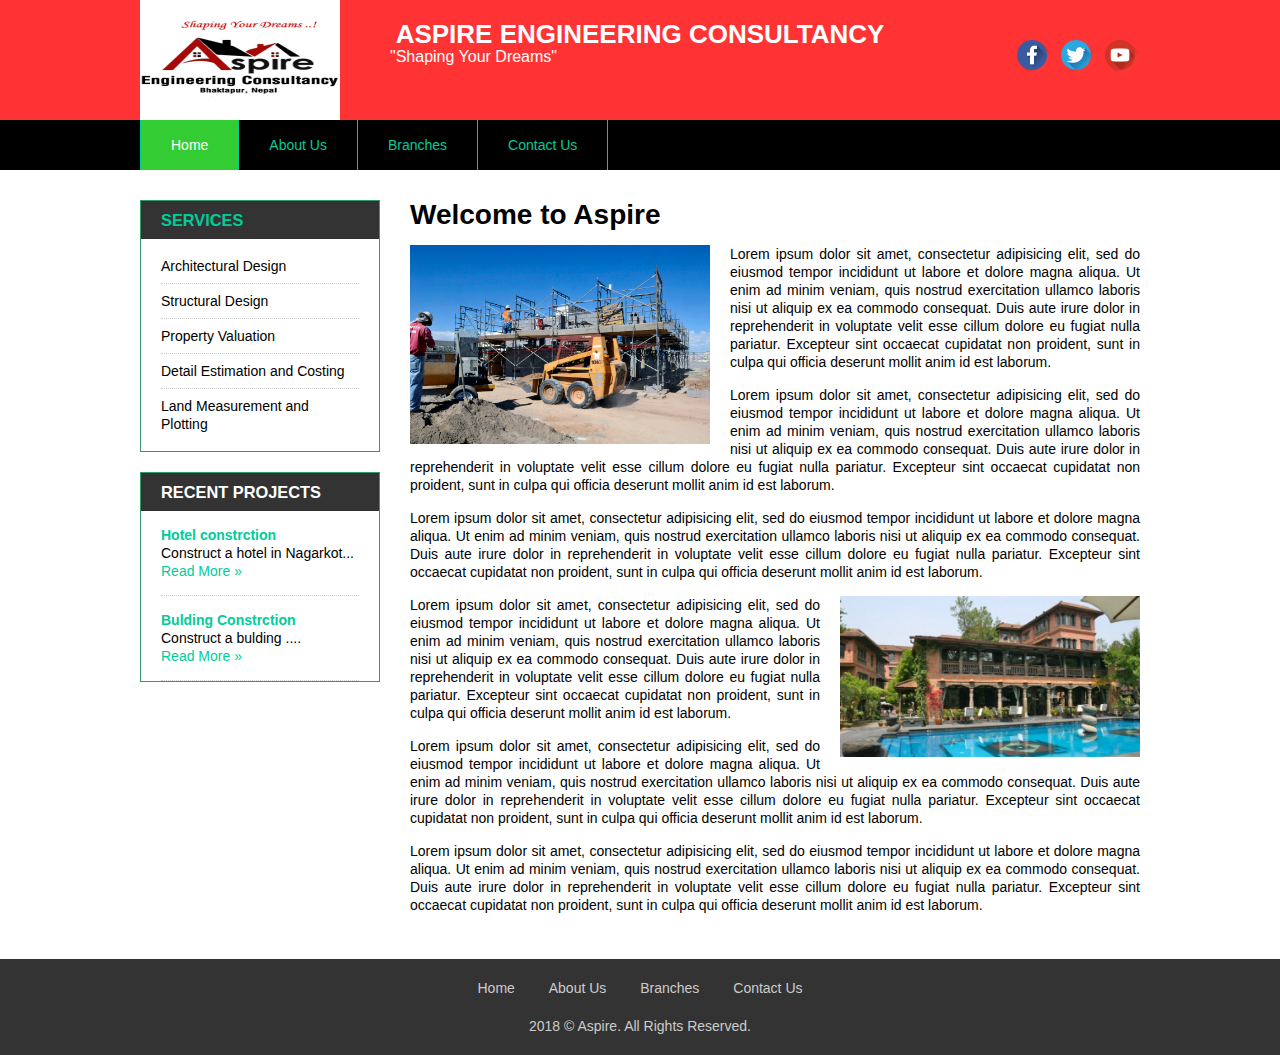
<file: bcas/index.html>
<!DOCTYPE html PUBLIC "-//W3C//DTD XHTML 1.0 Transitional//EN" "http://www.w3.org/TR/xhtml1/DTD/xhtml1-transitional.dtd">
<html xmlns="http://www.w3.org/1999/xhtml">
<head>
<meta http-equiv="Content-Type" content="text/html; charset=utf-8" />
<title>Aspire Consultancy | Aspire</title>
<link href="css/style.css" rel="stylesheet" type="text/css" />
</head>

<body>
<!-- header starts -->
<div class="header">
	<div class="wrapper">
		<div class="logo">
			<a href="index.html"><img src="images/aspirelogo.jpg" alt="Aspire" /></a>
		</div>
		<div class="name">
			<h2>Aspire Engineering Consultancy</h2>
			<p>"Shaping Your Dreams"</p>
		</div>
		<div class="social">
			<a href="http://www.facebook.com"><img src="images/facebook.png" alt="Facebook" /></a>
			<a href="http://www.twitter.com"><img src="images/twitter.png" alt="Twitter" /></a>
			<a href="http://www.youtube.com"><img src="images/youtube.png" alt="Youtube" /></a>
		</div>
		<div class="clear"></div>
	</div>
</div>
<!-- header ends -->

<!-- navigation starts -->
<div class="navigation">
	<div class="wrapper">
		<ul>
			<li class="active"><a href="index.html">Home</a></li>
			<li><a href="aboutus.html">About Us</a></li>
			<li>
				<a href="branches.html">Branches</a>
				
			</li>
			<li><a href="contactus.html">Contact Us</a></li>

		</ul>
	</div>
</div>
<!-- navigation ends -->

<!-- content starts -->
<div class="content">
	<div class="wrapper">
		<div class="sidebar">
			<div class="category">
				<div class="cat-title"><a href="services.html"><h3>Services</h3></a></div>
				<ul>
					<li><a href="services.html">Architectural Design</a></li>
					<li><a href="services.html">Structural Design</a></li>
					<li><a href="services.html">Property Valuation</a></li>
					<li><a href="services.html">Detail Estimation and Costing</a></li>
					<li><a href="services.html">Land Measurement and Plotting</a></li>
				</ul>
			</div>
			<div class="news">
				<h3 class="cat-title">Recent Projects</h3>
				<div class="item">
					<h4><a href="#">Hotel constrction</a></h4>
					<p>Construct a hotel in Nagarkot...</p>
					<a href="#">Read More &raquo;</a>
				</div>
				<div class="item">
					<h4><a href="#">Bulding Constrction</a></h4>
					<p>Construct a bulding ....</p>
					<a href="#">Read More &raquo;</a>
				</div>
			</div>
		</div>
		
		<div class="main-content">
			<h1>Welcome to Aspire</h1>
			<img src="images/bulding.jpg" alt="bulding" class="pull-left homeimg" />
			<p>Lorem ipsum dolor sit amet, consectetur adipisicing elit, sed do eiusmod tempor incididunt ut labore et dolore magna aliqua. Ut enim ad minim veniam, quis nostrud exercitation ullamco laboris nisi ut aliquip ex ea commodo consequat. Duis aute irure dolor in reprehenderit in voluptate velit esse cillum dolore eu fugiat nulla pariatur. Excepteur sint occaecat cupidatat non proident, sunt in culpa qui officia deserunt mollit anim id est laborum.</p>
			<p>Lorem ipsum dolor sit amet, consectetur adipisicing elit, sed do eiusmod tempor incididunt ut labore et dolore magna aliqua. Ut enim ad minim veniam, quis nostrud exercitation ullamco laboris nisi ut aliquip ex ea commodo consequat. Duis aute irure dolor in reprehenderit in voluptate velit esse cillum dolore eu fugiat nulla pariatur. Excepteur sint occaecat cupidatat non proident, sunt in culpa qui officia deserunt mollit anim id est laborum.</p>
			<p>Lorem ipsum dolor sit amet, consectetur adipisicing elit, sed do eiusmod tempor incididunt ut labore et dolore magna aliqua. Ut enim ad minim veniam, quis nostrud exercitation ullamco laboris nisi ut aliquip ex ea commodo consequat. Duis aute irure dolor in reprehenderit in voluptate velit esse cillum dolore eu fugiat nulla pariatur. Excepteur sint occaecat cupidatat non proident, sunt in culpa qui officia deserunt mollit anim id est laborum.</p>
			<img src="images/hotel.jpg" alt="hotel" class="pull-right homeimg" />
			<p>Lorem ipsum dolor sit amet, consectetur adipisicing elit, sed do eiusmod tempor incididunt ut labore et dolore magna aliqua. Ut enim ad minim veniam, quis nostrud exercitation ullamco laboris nisi ut aliquip ex ea commodo consequat. Duis aute irure dolor in reprehenderit in voluptate velit esse cillum dolore eu fugiat nulla pariatur. Excepteur sint occaecat cupidatat non proident, sunt in culpa qui officia deserunt mollit anim id est laborum.</p>
			<p>Lorem ipsum dolor sit amet, consectetur adipisicing elit, sed do eiusmod tempor incididunt ut labore et dolore magna aliqua. Ut enim ad minim veniam, quis nostrud exercitation ullamco laboris nisi ut aliquip ex ea commodo consequat. Duis aute irure dolor in reprehenderit in voluptate velit esse cillum dolore eu fugiat nulla pariatur. Excepteur sint occaecat cupidatat non proident, sunt in culpa qui officia deserunt mollit anim id est laborum.</p>
			<p>Lorem ipsum dolor sit amet, consectetur adipisicing elit, sed do eiusmod tempor incididunt ut labore et dolore magna aliqua. Ut enim ad minim veniam, quis nostrud exercitation ullamco laboris nisi ut aliquip ex ea commodo consequat. Duis aute irure dolor in reprehenderit in voluptate velit esse cillum dolore eu fugiat nulla pariatur. Excepteur sint occaecat cupidatat non proident, sunt in culpa qui officia deserunt mollit anim id est laborum.</p>
		</div>
		<div class="clear"></div>
	</div>
</div>
<!-- content ends -->

<!-- footer starts -->
<div class="footer">
	<div class="wrapper">
		<ul>
			<li><a href="index.html">Home</a></li>
			<li><a href="aboutus.html">About Us</a></li>
			<li><a href="products.html">Branches</a></li>
			<li><a href="contactus.html">Contact Us</a></li>
		</ul>
		<p>2018 &copy; <a href="index.html">Aspire</a>. All Rights Reserved.</p>
	</div>
</div>
<!-- footer ends -->

</body>
</html>
</file>
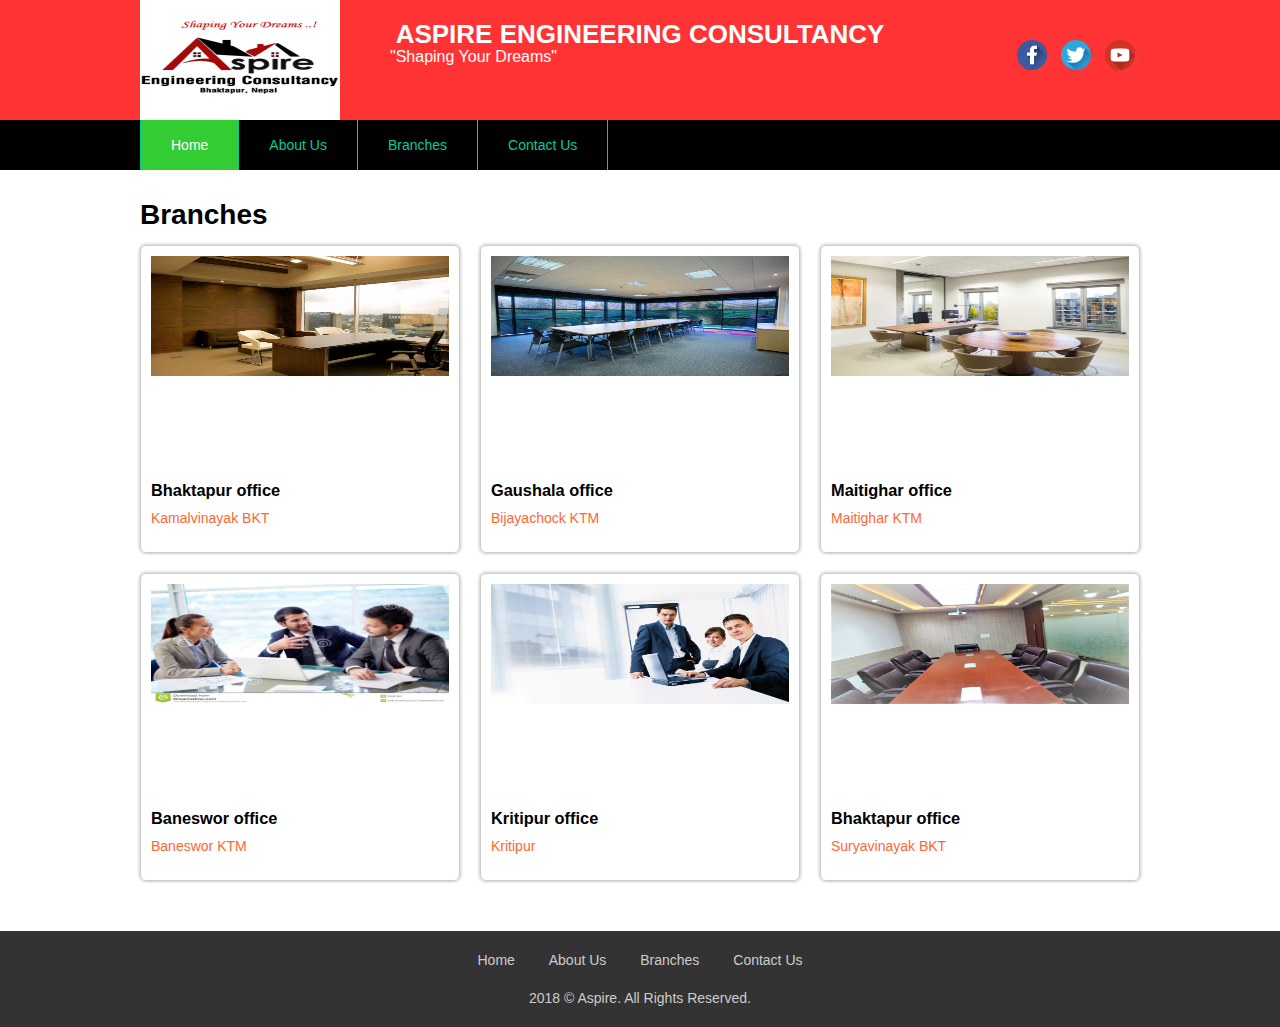
<file: bcas/branches.html>
<!DOCTYPE html PUBLIC "-//W3C//DTD XHTML 1.0 Transitional//EN" "http://www.w3.org/TR/xhtml1/DTD/xhtml1-transitional.dtd">
<html xmlns="http://www.w3.org/1999/xhtml">
<head>
<meta http-equiv="Content-Type" content="text/html; charset=utf-8" />
<title>Branches | Aspire</title>
<link href="css/style.css" rel="stylesheet" type="text/css" />
</head>

<body>
<!-- header starts -->
<div class="header">
	<div class="wrapper">
		<div class="logo">
			<a href="index.html"><img src="images/aspirelogo.jpg" alt="Aspire" /></a>
		</div>
		<div class="name">
			<h2>Aspire Engineering Consultancy</h2>
			<p>"Shaping Your Dreams"</p>
		</div>
		<div class="social">
			<a href="http://www.facebook.com"><img src="images/facebook.png" alt="Facebook" /></a>
			<a href="http://www.twitter.com"><img src="images/twitter.png" alt="Twitter" /></a>
			<a href="http://www.youtube.com"><img src="images/youtube.png" alt="Youtube" /></a>
		</div>
		<div class="clear"></div>
	</div>
</div>
<!-- header ends -->

<!-- navigation starts -->
<div class="navigation">
	<div class="wrapper">
		<ul>
			<li class="active"><a href="index.html">Home</a></li>
			<li><a href="aboutus.html">About Us</a></li>
			<li >
				<a href="branches.html">Branches</a>
			</li>
			<li><a href="contactus.html">Contact Us</a></li>
		</ul>
	</div>
</div>
</div>
<!-- navigation ends -->

<!-- content starts -->
<div class="content">
	<div class="wrapper">
		<h1>Branches</h1>
		<div class="insidepage">
			<div class="branches-item">
				<div class="brn-img">
					<img src="images/offices/off1.jpg" alt="Branch BKT" />
				</div>
				<h3>Bhaktapur office</h3>
				<p class="brn">Kamalvinayak BKT</p>
			</div>
			<div class="branches-item">
				<div class="brn-img">
					<img src="images/offices/off2.jpg" alt="Branch Gaushala" />
				</div>
				<h3>Gaushala office</h3>
				<p class="brn">Bijayachock KTM</p>
			</div>
			<div class="branches-item">
				<div class="brn-img">
					<img src="images/offices/off3.jpg" alt="Branch Maitighar" />
				</div>
				<h3>Maitighar office</h3>
				<p class="brn">Maitighar KTM</p>
			</div>
			<div class="branches-item">
				<div class="brn-img">
					<img src="images/offices/off4.jpg" alt="Branch Baneswor" />
				</div>
				<h3>Baneswor office</h3>
				<p class="brn">Baneswor KTM</p>
			</div>
			<div class="branches-item">
				<div class="brn-img">
					<img src="images/offices/off5.jpg" alt="Branch Kritipur" />
				</div>
				<h3>Kritipur office</h3>
				<p class="brn">Kritipur</p>
			</div>
			<div class="branches-item">
				<div class="brn-img">
					<img src="images/offices/off6.jpg" alt="Branch BKT" />
				</div>
				<h3>Bhaktapur office</h3>
				<p class="brn">Suryavinayak BKT</p>
			</div>
			<div class="clear"></div>
		</div>
	</div>
</div>
<!-- content ends -->

<!-- footer starts -->
<div class="footer">
	<div class="wrapper">
		<ul>
			<li><a href="index.html">Home</a></li>
			<li><a href="aboutus.html">About Us</a></li>
			<li><a href="products.html">Branches</a></li>
			<li><a href="contactus.html">Contact Us</a></li>
		</ul>
		<p>2018 &copy; <a href="index.html">Aspire</a>. All Rights Reserved.</p>
	</div>
</div>
<!-- footer ends -->

</body>
</html>
</file>
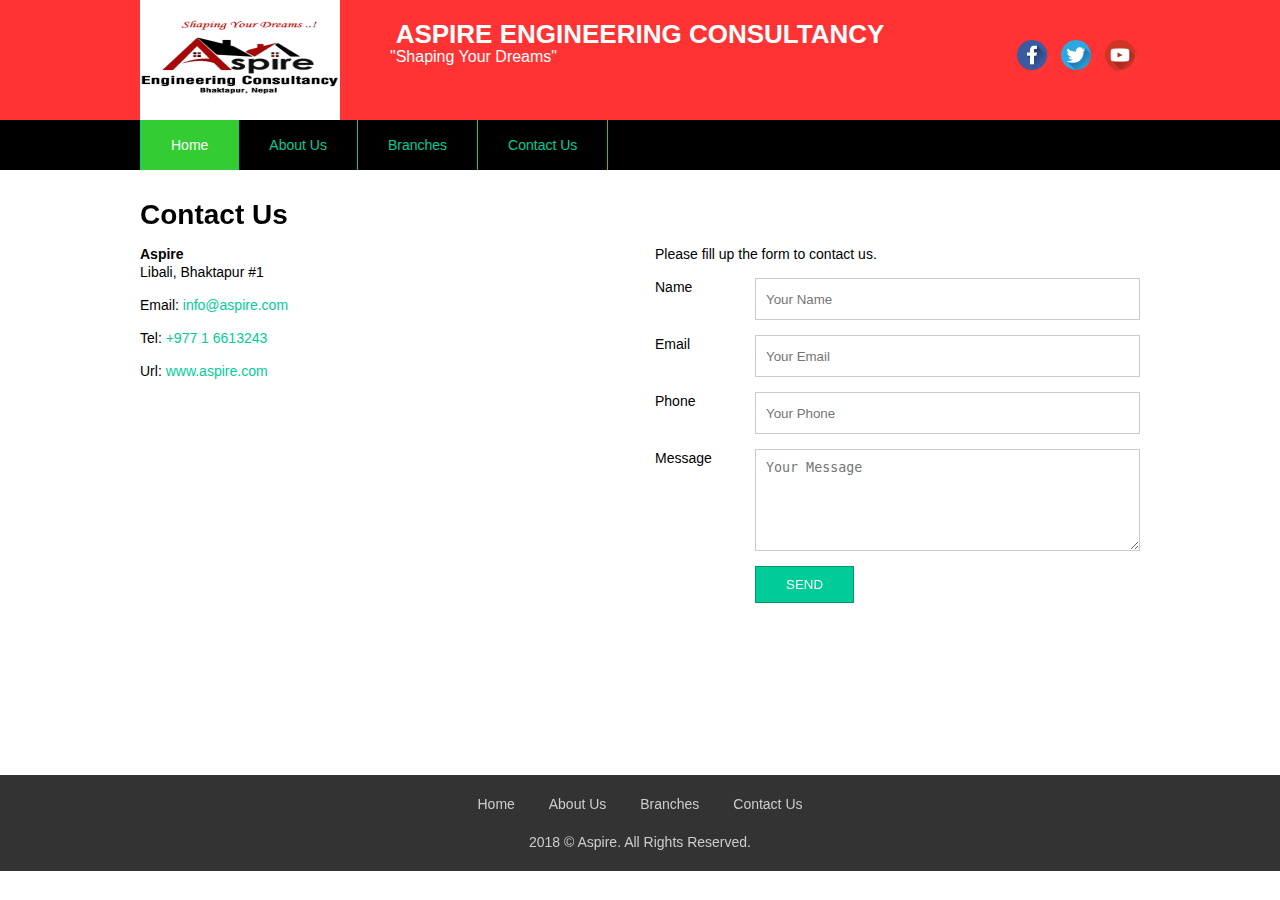
<file: bcas/contactus.html>
<!DOCTYPE html PUBLIC "-//W3C//DTD XHTML 1.0 Transitional//EN" "http://www.w3.org/TR/xhtml1/DTD/xhtml1-transitional.dtd">
<html xmlns="http://www.w3.org/1999/xhtml">
<head>
<meta http-equiv="Content-Type" content="text/html; charset=utf-8" />
<title>Contact Us | Aspire</title>
<link href="css/style.css" rel="stylesheet" type="text/css" />
</head>

<body>
<!-- header starts -->
<div class="header">
	<div class="wrapper">
		<div class="logo">
			<a href="index.html"><img src="images/aspirelogo.jpg" alt="Aspire" /></a>
		</div>
		<div class="name">
			<h2>Aspire Engineering Consultancy</h2>
			<p>"Shaping Your Dreams"</p>
		</div>
		<div class="social">
			<a href="http://www.facebook.com"><img src="images/facebook.png" alt="Facebook" /></a>
			<a href="http://www.twitter.com"><img src="images/twitter.png" alt="Twitter" /></a>
			<a href="http://www.youtube.com"><img src="images/youtube.png" alt="Youtube" /></a>
		</div>
		<div class="clear"></div>
	</div>
</div>
<!-- header ends -->

<!-- navigation starts -->
<div class="navigation">
	<div class="wrapper">
		<ul>
			<li class="active"><a href="index.html">Home</a></li>
			<li><a href="aboutus.html">About Us</a></li>
			<li>
				<a href="branches.html">Branches</a>
				
			</li>
			<li><a href="contactus.html">Contact Us</a></li>
		</ul>
	</div>
</div>
<!-- navigation ends -->

<!-- content starts -->
<div class="content">
	<div class="wrapper">
		<h1>Contact Us</h1>
		<div class="insidepage">
			<div class="contact-info">
				<address>
					<h4>Aspire</h4>
					<p>Libali, Bhaktapur #1</p>
					<p>Email: <a href="mailto:info@fifa.com">info@aspire.com</a></p>
					<p>Tel: <a href="callto:+977-1-6613243">+977 1 6613243</a></p>
					<p>Url: <a href="http://www.fifa.com">www.aspire.com</a></p>
				</address>
				<div class="map">
					<iframe src="https://www.google.com/maps/embed?pb=!1m18!1m12!1m3!1d3533.4882880942378!2d85.43897776019706!3d27.67129943956358!2m3!1f0!2f0!3f0!3m2!1i1024!2i768!4f13.1!3m3!1m2!1s0x39eb0552de4fc081%3A0x46b2599ac5c83ce4!2sWise+Exist+Web+Technology+Pvt.+Ltd!5e0!3m2!1sen!2snp!4v1466738355033" height="350" frameborder="0" style="border:0" allowfullscreen></iframe>
				</div>
			</div>
			<div class="contact-form">
				<p>Please fill up the form to contact us.</p>
				<form>
					<div class="form-item">
						<label>Name</label>
						<input type="text" placeholder="Your Name" />
					</div>
					<div class="form-item">
						<label>Email</label>
						<input type="text" placeholder="Your Email" />
					</div>
					<div class="form-item">
						<label>Phone</label>
						<input type="text" placeholder="Your Phone" />
					</div>
					<div class="form-item">
						<label>Message</label>
						<textarea placeholder="Your Message"></textarea>
					</div>
					<div class="form-item">
						<button type="submit">Send</button>
					</div>
				</form>
			</div>
			<div class="clear"></div>
		</div>
	</div>
</div>
<!-- content ends -->

<!-- footer starts -->
<div class="footer">
	<div class="wrapper">
		<ul>
			<li><a href="index.html">Home</a></li>
			<li><a href="aboutus.html">About Us</a></li>
			<li><a href="products.html">Branches</a></li>
			<li><a href="contactus.html">Contact Us</a></li>
		</ul>
		<p>2018 &copy; <a href="index.html">Aspire</a>. All Rights Reserved.</p>
	</div>
</div>
<!-- footer ends -->

</body>
</html>
</file>
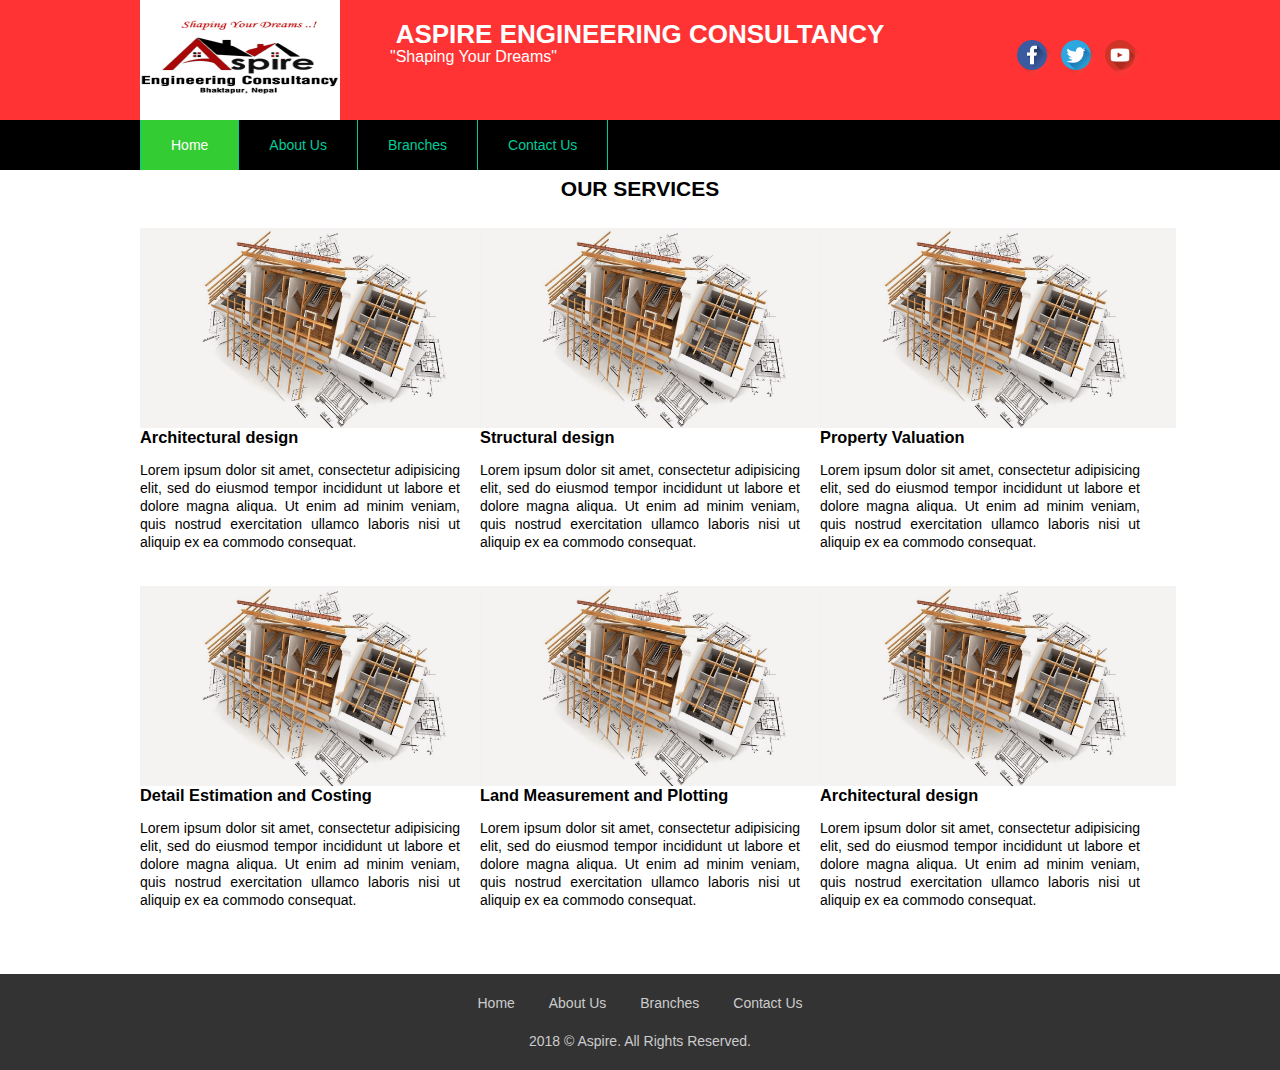
<file: bcas/services.html>
<!DOCTYPE html PUBLIC "-//W3C//DTD XHTML 1.0 Transitional//EN" "http://www.w3.org/TR/xhtml1/DTD/xhtml1-transitional.dtd">
<html xmlns="http://www.w3.org/1999/xhtml">
<head>
<meta http-equiv="Content-Type" content="text/html; charset=utf-8" />
<title>Aspire Consultancy | Aspire</title>
<link href="css/style.css" rel="stylesheet" type="text/css" />
</head>

<body>
<!-- header starts -->
<div class="header">
	<div class="wrapper">
		<div class="logo">
			<a href="index.html"><img src="images/aspirelogo.jpg" alt="Aspire" /></a>
		</div>
		<div class="name">
			<h2>Aspire Engineering Consultancy</h2>
			<p>"Shaping Your Dreams"</p>
		</div>
		<div class="social">
			<a href="http://www.facebook.com"><img src="images/facebook.png" alt="Facebook" /></a>
			<a href="http://www.twitter.com"><img src="images/twitter.png" alt="Twitter" /></a>
			<a href="http://www.youtube.com"><img src="images/youtube.png" alt="Youtube" /></a>
		</div>
		<div class="clear"></div>
	</div>
</div>
<!-- header ends -->

<!-- navigation starts -->
<div class="navigation">
	<div class="wrapper">
		<ul>
			<li class="active"><a href="index.html">Home</a></li>
			<li><a href="aboutus.html">About Us</a></li>
			<li>
				<a href="branches.html">Branches</a>
				
			</li>
			<li><a href="contactus.html">Contact Us</a></li>

		</ul>
	</div>
</div>
<!-- navigation ends -->

<!-- content starts -->
<div>
	<h2>Our Services</h2>
	<div class="content">
	<div class="wrapper">
		<div class="insidepage">
			<div class="services-item">
				<img src="images/services/serv1.jpg" alt="Architectural design" />
				<h3>Architectural design</h3>
				<p>Lorem ipsum dolor sit amet, consectetur adipisicing elit, sed do eiusmod tempor incididunt ut labore et dolore magna aliqua. Ut enim ad minim veniam, quis nostrud exercitation ullamco laboris nisi ut aliquip ex ea commodo consequat. </p>
			</div>
			<div class="services-item">
				<img src="images/services/serv1.jpg" alt="Structural design" />
				<h3>Structural design</h3>
				<p>Lorem ipsum dolor sit amet, consectetur adipisicing elit, sed do eiusmod tempor incididunt ut labore et dolore magna aliqua. Ut enim ad minim veniam, quis nostrud exercitation ullamco laboris nisi ut aliquip ex ea commodo consequat. </p>
			</div>
			<div class="services-item">
				<img src="images/services/serv1.jpg" alt="Property Valuation" />
				<h3>Property Valuation</h3>
				<p>Lorem ipsum dolor sit amet, consectetur adipisicing elit, sed do eiusmod tempor incididunt ut labore et dolore magna aliqua. Ut enim ad minim veniam, quis nostrud exercitation ullamco laboris nisi ut aliquip ex ea commodo consequat. </p>
			</div>
			<div class="services-item">
				<img src="images/services/serv1.jpg" alt="Detail Estimation and Costing" />
				<h3>Detail Estimation and Costing</h3>
				<p>Lorem ipsum dolor sit amet, consectetur adipisicing elit, sed do eiusmod tempor incididunt ut labore et dolore magna aliqua. Ut enim ad minim veniam, quis nostrud exercitation ullamco laboris nisi ut aliquip ex ea commodo consequat. </p>
			</div>
			<div class="services-item">
				<img src="images/services/serv1.jpg" alt="Land Measurement and Plotting" />
				<h3>Land Measurement and Plotting</h3>
				<p>Lorem ipsum dolor sit amet, consectetur adipisicing elit, sed do eiusmod tempor incididunt ut labore et dolore magna aliqua. Ut enim ad minim veniam, quis nostrud exercitation ullamco laboris nisi ut aliquip ex ea commodo consequat. </p>
			</div>
			<div class="services-item">
				<img src="images/services/serv1.jpg" alt="La Liga" />
				<h3>Architectural design</h3>
				<p>Lorem ipsum dolor sit amet, consectetur adipisicing elit, sed do eiusmod tempor incididunt ut labore et dolore magna aliqua. Ut enim ad minim veniam, quis nostrud exercitation ullamco laboris nisi ut aliquip ex ea commodo consequat. </p>
			</div>
			<div class="clear"></div>
		</div>
	</div>
</div>
<!-- content ends -->

<!-- footer starts -->
<div class="footer">
	<div class="wrapper">
		<ul>
			<li><a href="index.html">Home</a></li>
			<li><a href="aboutus.html">About Us</a></li>
			<li><a href="products.html">Branches</a></li>
			<li><a href="contactus.html">Contact Us</a></li>
		</ul>
		<p>2018 &copy; <a href="index.html">Aspire</a>. All Rights Reserved.</p>
	</div>
</div>
<!-- footer ends -->

</body>
</html>
</file>
<file: bcas/css/style.css>
* {
	margin: 0;
	padding: 0;
	}

/* global styles start */
body {	
	font: normal 14px/18px Arial, Helvetica, sans-serif;
	}

ul li {
	list-style: none;
	}

a {
	color: #0C9;
	text-decoration: none;
	}

h1 {
	font-size: 28px;
	line-height: 30px;
	margin-bottom: 15px;
	}

.clear {
	clear: both;
	}

.wrapper {
	margin: 0 auto;
	width: 1000px;
	}

.pull-left {
	float: left;
	margin-right: 20px;
	}

.pull-right {
	float: right;
	margin-left: 20px;
	}
/* global styles end */


/* header starts */
.header {
	background-color: #f33;
	height: 120px;
	}
	
	.header .logo {
		float: left;
		width: 250px;
		}
		
		.header .logo img {
			height: 120px;
			width: 80%;
			}
	
	.header .name {
		color: #ffffff;
		float: left;
		width: 500px;
		}
		
		.header .name h2 {
			font-size: 26px;
			line-height: 28px;
			margin-top: 20px;
			}
		
		.header .name p {
			font-size: 16px;
			}
	
	.header .social {
		float: left;
		text-align: right;
		width: 250px;
		}
		
		.header .social img {
			width: 40px;
			margin-top: 35px;
			}
/* header ends */

/* navigation starts */
.navigation {
	background-color: #000;
	height: 50px;
	}
	
	.navigation ul li {
		float: left;
		}
		
		.navigation ul li a {
			padding: 0 30px;
			display: block;
			line-height: 50px;
			border-right: 1px solid #0C9;
			}
		
		.navigation ul li:first-child a {
			border-left: 1px solid #0C9;
			}
			
			.navigation ul li a:hover {
				color: #ffffff;
				background-color: #396;
				}
		
		.navigation ul li.active > a {
			background-color: #3C3;
			color: #ffffff;
			}
	
	
	
		
		
		
		
/* navigation ends */

/* content starts */
.content {
	padding: 30px 0;
	}
	
	.sidebar {
		float: left;
		margin-right: 30px;
		width: 240px;
		}
		
		.category,
		.news {
			border: 1px solid #396;
			margin-bottom: 20px;
			}
			
			.cat-title {
				background-color: #333;
				color: #ffffff;
				padding: 10px 20px;
				text-transform: uppercase;
				}
			
			.category ul {
				margin: 10px 20px;
				}
				
				.category ul li a {
					color: #000000;
					display: block;
					padding: 8px 0;
					border-bottom: 1px dotted #cccccc;
					}
				
				.category ul li:last-child a {
					border-bottom: 0;
					}
				
				.category ul li a:hover {
					color: #396;
					padding-left: 10px;
					}
			
			.news .item {
				margin: 0 20px;
				padding: 15px 0;
				border-bottom: 1px dotted #cccccc;
				}
	
	.main-content {
		float: left;
		width: 730px;
		}
		
		.main-content .homeimg {
			width: 300px;
			}
		
		.main-content p,
		.insidepage p {
			margin-bottom: 15px;
			text-align: justify;
			}
/* content ends */

/* footer starts */
.footer {
	background-color:#333;
	padding: 20px 0;
	text-align: center;
	}

.footer,
.footer a {
	color: #cccccc;
	}

.footer a:hover {
	text-decoration: underline;
	}
	
	.footer ul {
		margin-bottom: 20px;
		}
	
	.footer ul li {
		display: inline-block;
		margin: 0 15px;
		}
/* footer ends */


/* branches page starts */
.services-item,
.branches-item {
	float: left;
	margin-right: 20px;
	margin-bottom: 20px;
	width: 320px;
	}

.services-item:nth-child(3n+3),
.branches-item:nth-child(3n+3) {
	margin-right: 0;
	}
	
	.branches-item img {
		height: 120px;
		margin-bottom: 10px;
		}
	
	.services-item h3 {
		margin-bottom: 15px;
		}
/* branches page ends */
/*services page starts*/
h2{
	text-align: center;
	text-transform: uppercase;
	margin-top: 10px;
}
.services-item img {
	height: 200px;
}
/*services page ends*/
/*about page starts*/
.abt-img img{
	height: 300px;
	margin-left: 500px;
	margin-bottom: 10px;
	margin-top: 10px;
}

/* products page starts */
.branches-item {
	border: 1px solid #cccccc;
	box-shadow: 0 0 3px 1px rgba(0, 0, 0, 0.2);
	border-radius: 6px;
	padding: 10px;
	width: 298px;
	}

.branches-item .brn-img {
	height: 210px;
	overflow: hidden;
	margin-bottom: 15px;
	}
.branches-item img {
	width: 100%;
	}

.branches-item .brn {
	color: #F63;
	margin-top: 10px;
	}
/* products page ends */

/* contact page starts */
.contact-info {
	float: left;
	margin-right: 30px;
	width: 485px;
	}
	
	.contact-info address {
		font-style: normal;
		}

.contact-form {
	float: left;
	width: 485px;
	}
	
	.contact-form .form-item {
		margin-bottom: 15px;
		}
		
		.contact-form .form-item label {
			float: left;
			width: 100px;
			}
		
		.contact-form .form-item input,
		.contact-form .form-item textarea {
			border: 1px solid #cccccc;
			width: 363px;
			}
		
		.contact-form .form-item input {
			height: 40px;
			padding: 0 10px;
			}
		
		.contact-form .form-item textarea {
			padding: 10px;
			height: 80px;
			}
		
		.contact-form .form-item input:focus,
		.contact-form .form-item textarea:focus {
			border-color: #F60;
			}
		
		.contact-form .form-item button {
			background-color: #0C9;
			border: 1px solid #096;
			color: #ffffff;
			padding: 10px 30px;
			cursor: pointer;
			margin-left: 100px;
			text-transform: uppercase;
			}
		
		.contact-form .form-item button:hover {
			background-color: #096;
			border: 1px solid #063;
			}
/* contact page ends */
</file>
